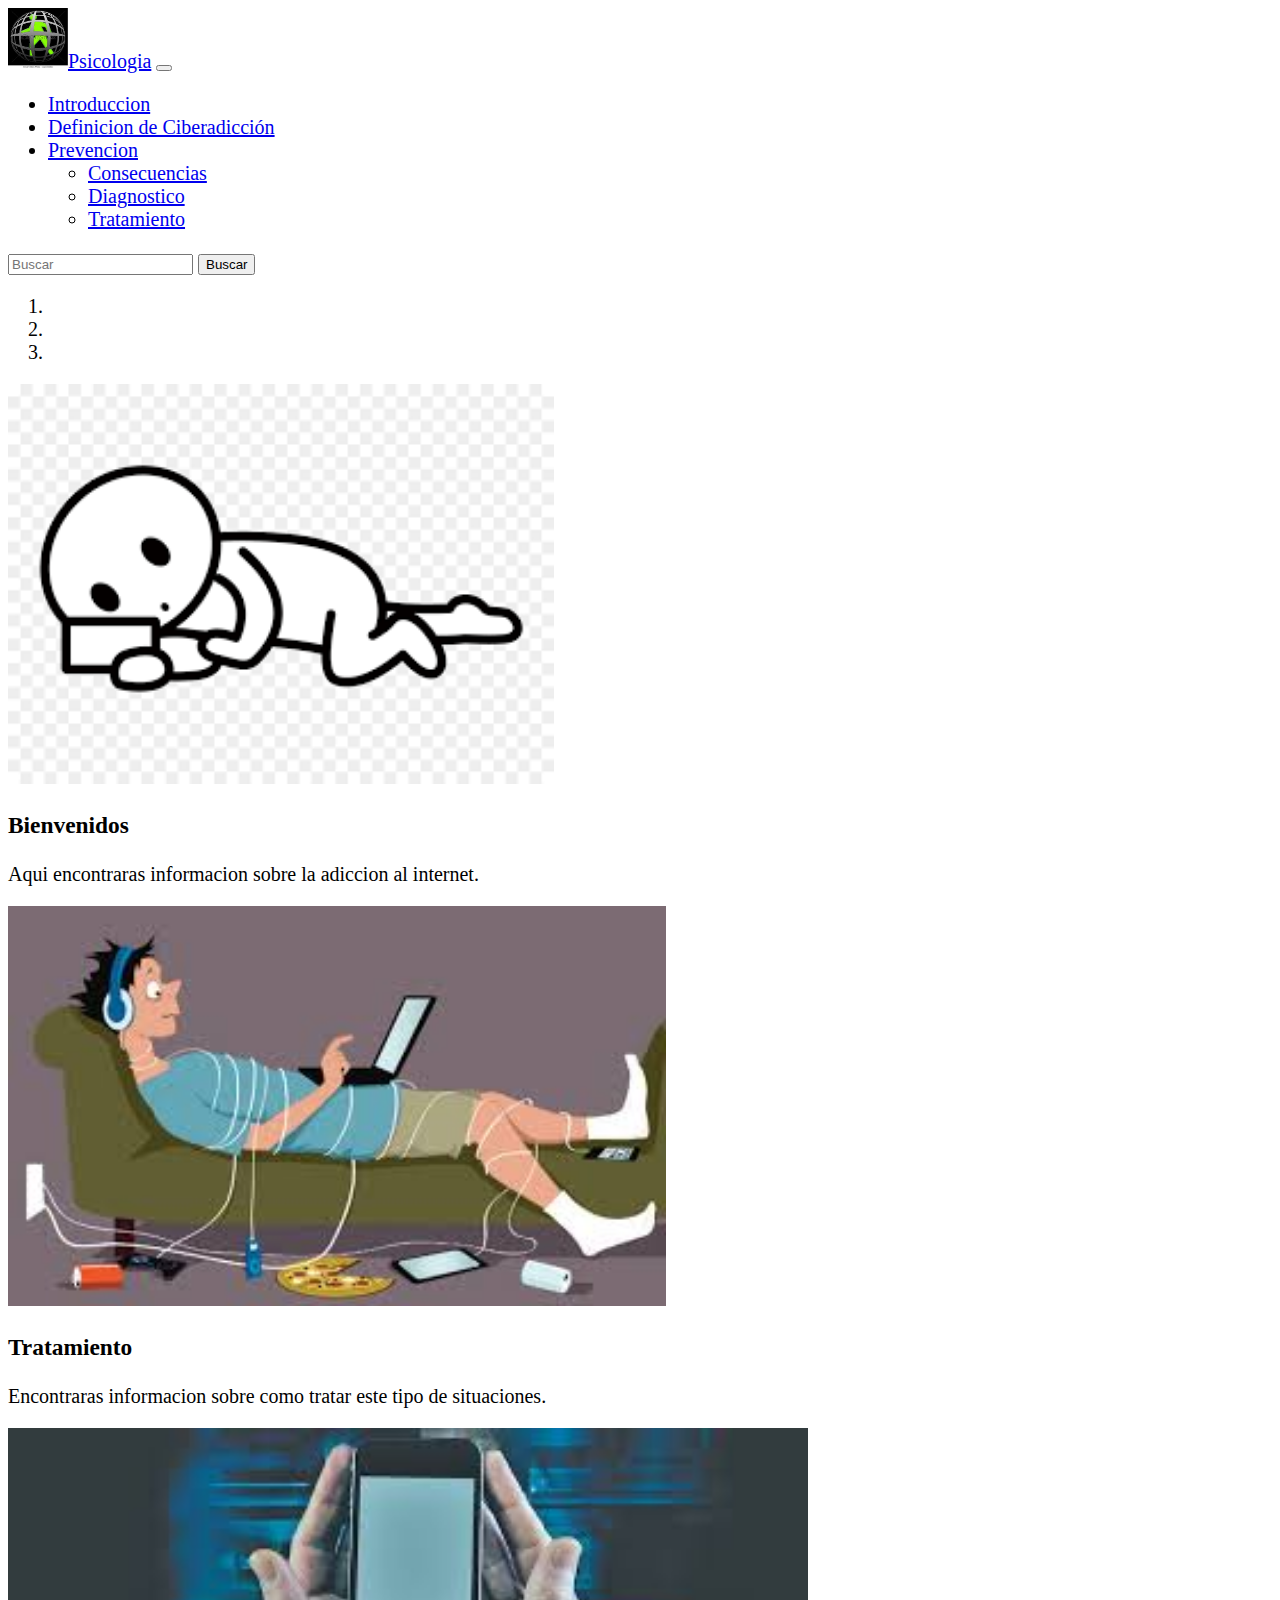
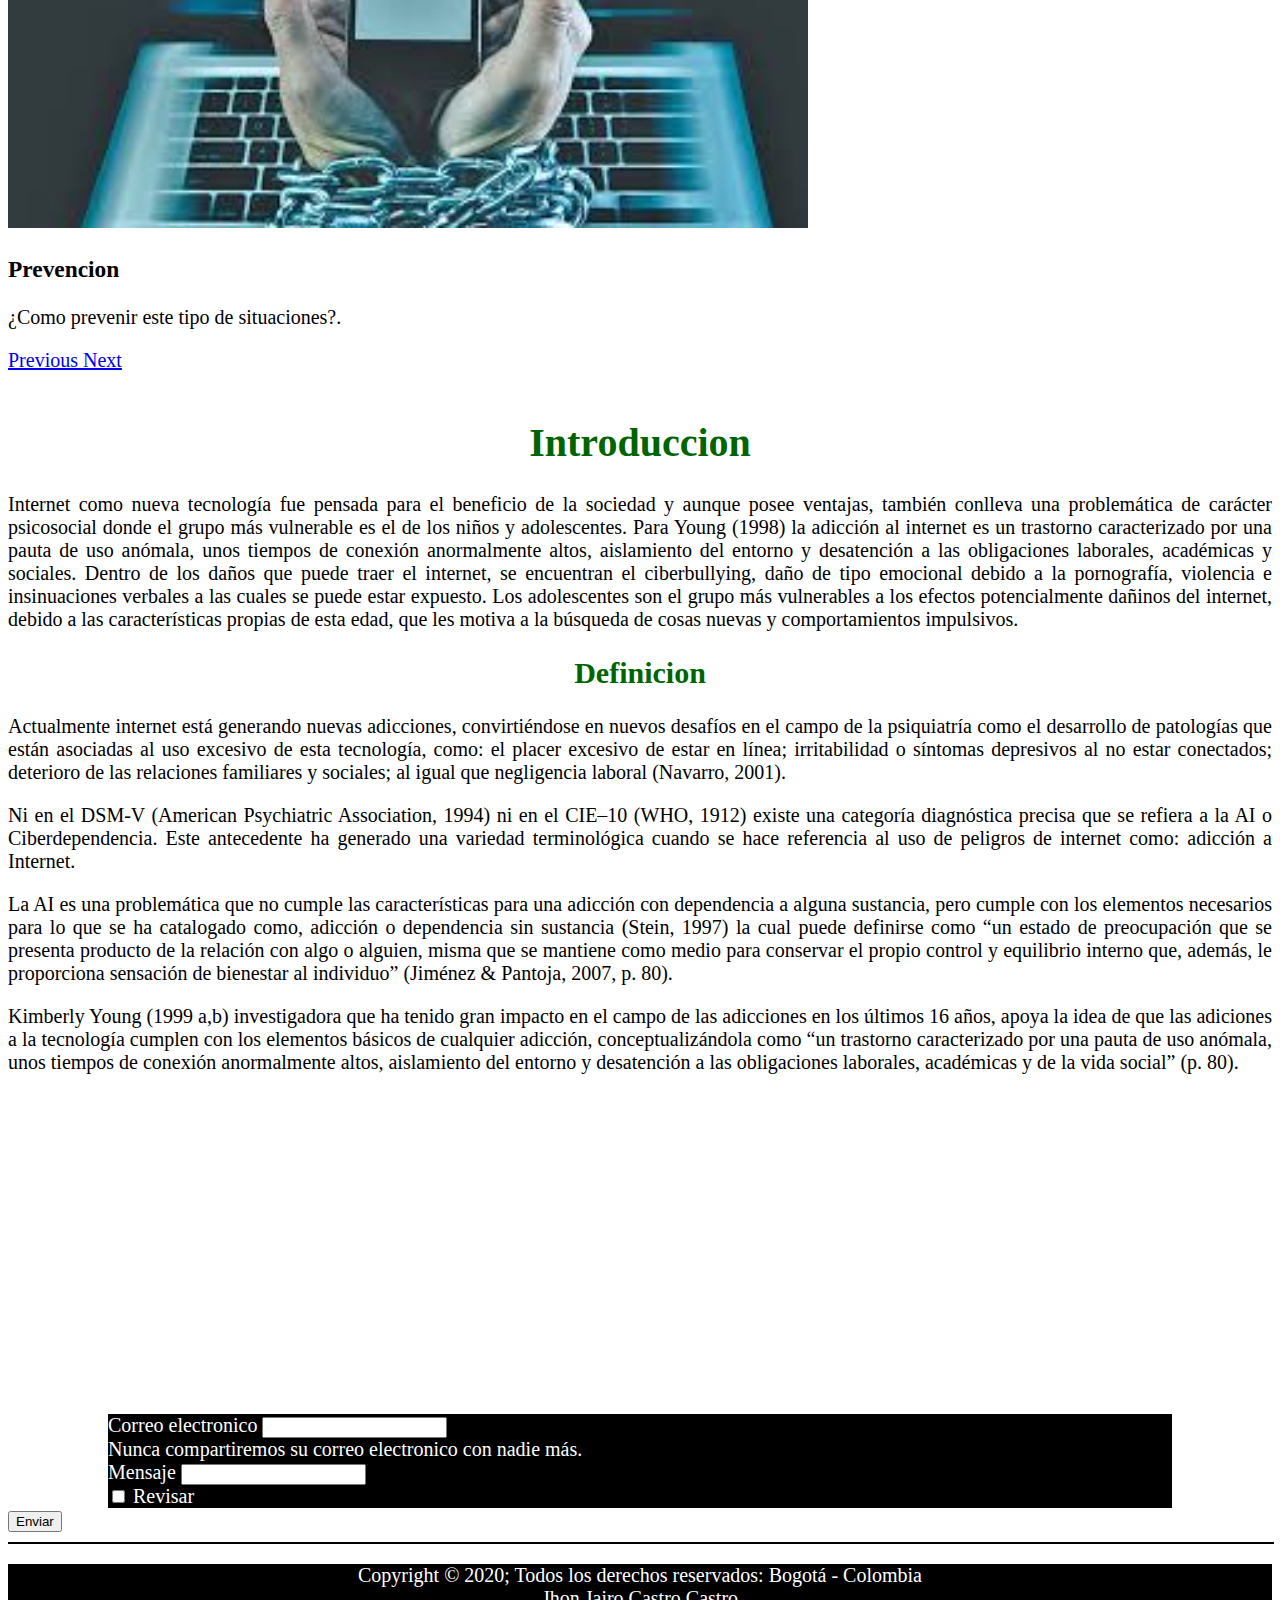
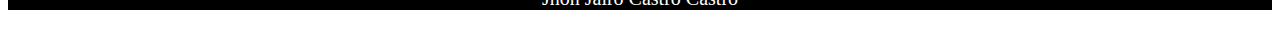
<file: index.html>
<!DOCTYPE html>
<html lang="en">
<head>
    <meta charset="UTF-8">
    <meta name="viewport" content="width=device-width, initial-scale=1.0">
    <title>Ciberadicción</title>
    <link rel="icon" href="Carpeta img/icono.jpg">
    <link rel="stylesheet" href="Carpeta css/estilo.css">
    <link href="https://cdn.jsdelivr.net/npm/bootstrap@5.0.0-beta1/dist/css/bootstrap.min.css" rel="stylesheet" integrity="sha384-giJF6kkoqNQ00vy+HMDP7azOuL0xtbfIcaT9wjKHr8RbDVddVHyTfAAsrekwKmP1" crossorigin="anonymous">
    <script src="https://code.jquery.com/jquery-3.5.1.min.js" integrity="sha256-9/aliU8dGd2tb6OSsuzixeV4y/faTqgFtohetphbbj0=" crossorigin="anonymous"></script>

<style>
  .resaltar0{
    background: #000000;
    font-size: 25px;
    color: aliceblue;
    
}
.resaltar{
    background: #ffffff;
    font-size: 20px;
    color: rgb(0, 0, 0);
    
}
</style>


</head>
<body>
  
    <nav class="navbar navbar-expand-lg navbar-dark bg-dark">
        <div class="container-fluid">
          <a class="navbar-brand" href="index.html"><img src="Carpeta img/logo1.jpg" width="60px" height="60px">Psicologia</a>
          <button class="navbar-toggler" type="button" data-bs-toggle="collapse" data-bs-target="#navbarSupportedContent" aria-controls="navbarSupportedContent" aria-expanded="false" aria-label="Toggle navigation">
            <span class="navbar-toggler-icon"></span>
          </button>
          <div class="collapse navbar-collapse" id="navbarSupportedContent">
            <ul class="navbar-nav me-auto mb-2 mb-lg-0">
              <li class="nav-item">
                <a class="nav-link active" aria-current="page" href="#Introduccion">Introduccion</a>
              </li>
              <li class="nav-item">
                <a class="nav-link" href="#Definicion">Definicion de Ciberadicción</a>
              </li>
              <li class="nav-item dropdown">
                <a class="nav-link dropdown-toggle" href="prevencion.html" id="navbarDropdown" role="button" data-bs-toggle="dropdown" aria-expanded="false">
                  Prevencion
                </a>
                <ul class="dropdown-menu" aria-labelledby="navbarDropdown">
                  <li><a class="dropdown-item" href="prevencion.html">Consecuencias</a></li>
                  <li><a class="dropdown-item" href="prevencion.html">Diagnostico</a></li>
                  <li><a class="dropdown-item" href="prevencion.html">Tratamiento</a></li>
                </ul>
              </li>
            </ul>
            <form class="d-flex">
              <input class="form-control me-2" type="search" placeholder="Buscar" aria-label="Search">
              <button class="btn btn-outline-light" type="submit">Buscar</button>
            </form>
          </div>
        </div>
      </nav>

      <div id="carouselExampleCaptions" class="carousel slide" data-bs-ride="carousel">
        <ol class="carousel-indicators">
          <li data-bs-target="#carouselExampleCaptions" data-bs-slide-to="0" class="active"></li>
          <li data-bs-target="#carouselExampleCaptions" data-bs-slide-to="1"></li>
          <li data-bs-target="#carouselExampleCaptions" data-bs-slide-to="2"></li>
        </ol>
        <div class="carousel-inner">
          <div class="carousel-item active">
            <img src="Carpeta img/img1.png" class="d-block w-100" alt="..."height="400px">
            <div class="carousel-caption d-none d-md-block">
              <h3 style="color: black;">Bienvenidos</h3>
              <p style="color: black;">Aqui encontraras informacion sobre la adiccion al internet.</p>
            </div>
          </div>
          <div class="carousel-item">
            <img src="Carpeta img/img2.jpg" class="d-block w-100" alt="..." height="400px">
            <div class="carousel-caption d-none d-md-block">
              <h3 style="color: black;"> Tratamiento</h3>
              <p style="color: black;">Encontraras informacion sobre como tratar este tipo de situaciones.</p>
            </div>
          </div>
          <div class="carousel-item">
            <img src="Carpeta img/img3.jpg" class="d-block w-100" alt="..."height="400px">
            <div class="carousel-caption d-none d-md-block">
              <h3 style="color: black;">Prevencion</h3>
              <p style="color: black;">¿Como prevenir este tipo de situaciones?.</p>
            </div>
          </div>
        </div>
        <a class="carousel-control-prev" href="#carouselExampleCaptions" role="button" data-bs-slide="prev">
          <span class="carousel-control-prev-icon" aria-hidden="true"></span>
          <span class="visually-hidden">Previous</span>
        </a>
        <a class="carousel-control-next" href="#carouselExampleCaptions" role="button" data-bs-slide="next">
          <span class="carousel-control-next-icon" aria-hidden="true"></span>
          <span class="visually-hidden">Next</span>
        </a>
      </div >
      <div class="container">
          <div class="row">
<h1 class="Introduccion" id="Introduccion">Introduccion</h1>
           <div  class="col-lg-12 col-md-12 col-sm-12">
            <p class="parrafo">
              Internet como nueva tecnología fue pensada para el beneficio de la sociedad y aunque posee ventajas, también conlleva una problemática de carácter psicosocial donde el grupo más vulnerable es el de los niños y adolescentes. Para Young (1998) la adicción al internet es un trastorno caracterizado por una pauta de uso anómala, unos tiempos de conexión anormalmente altos, aislamiento del entorno y desatención a las obligaciones laborales, académicas y sociales. Dentro de los daños que puede traer el internet, se encuentran el ciberbullying, daño de tipo emocional debido a la pornografía, violencia e insinuaciones verbales a las cuales se puede estar expuesto. Los adolescentes son el grupo más vulnerables a los efectos potencialmente dañinos del internet, debido a las características propias de esta edad, que les motiva a la búsqueda de cosas nuevas y comportamientos impulsivos. 
            </p>
           </div>
           <h2 class="Definicion" id="Definicion">Definicion</h2>
           <div  class="col-lg-6 col-md-6 col-sm-12">
             
            <p class="parrafo">
              Actualmente internet está generando nuevas adicciones, convirtiéndose en nuevos desafíos en el campo de la psiquiatría como el desarrollo de patologías que están asociadas al uso excesivo de esta tecnología, como: el placer excesivo de estar en línea; irritabilidad o síntomas depresivos al no estar conectados; deterioro de las relaciones familiares y sociales; al igual que negligencia laboral (Navarro, 2001).
            </p>
           </div>
          
           <div  class="col-lg-6 col-md-6 col-sm-12">
            <p class="parrafo">
              Ni en el DSM-V (American Psychiatric Association, 1994) ni en el CIE–10 (WHO, 1912) existe una categoría diagnóstica precisa que se refiera a la AI o Ciberdependencia. Este antecedente ha generado una variedad terminológica cuando se hace referencia al uso de peligros de internet como: adicción a Internet.
            </p>
           </div>
           <div class="col-lg-6 col-md-6 col-sm-12">
            <p class="parrafo">
              La AI es una problemática que no cumple las características para una adicción con dependencia a alguna sustancia, pero cumple con los elementos necesarios para lo que se ha catalogado como, adicción o dependencia sin sustancia (Stein, 1997) la cual puede definirse como “un estado de preocupación que se presenta producto de la relación con algo o alguien, misma que se mantiene como medio para conservar el propio control y equilibrio interno que, además, le proporciona sensación de bienestar al individuo” (Jiménez & Pantoja, 2007, p. 80).
            </p>
           </div>
           <div class="col-lg-6 col-md-6 col-sm-12">
            <p class="parrafo">
              Kimberly Young (1999 a,b) investigadora que ha tenido gran impacto en el campo de las adicciones en los últimos 16 años, apoya la idea de que las adiciones a la tecnología cumplen con los elementos básicos de cualquier adicción, conceptualizándola como “un trastorno caracterizado por una pauta de uso anómala, unos tiempos de conexión anormalmente altos, aislamiento del entorno y desatención a las obligaciones laborales, académicas y de la vida social” (p. 80).
            </p>
           </div>

           <div class="ratio ratio-21x9">
            <iframe width="560" height="315"  src="https://www.youtube.com/embed/Q_NqhabM7wo" frameborder="0" allow="accelerometer; autoplay; clipboard-write; encrypted-media; gyroscope; picture-in-picture" allowfullscreen></iframe>
           </div>
         

      </div>

      </div>
      <div class="row">
        <div  class="col-lg-6 col-md-12 col-sm-12"></div>
        <div  class="col-lg-6 col-md-12 col-sm-12">
        <form>
          <div class="mb-3">
            <label for="exampleInputEmail1" class="form-label">Correo electronico</label>
            <input type="email" class="form-control" id="exampleInputEmail1" aria-describedby="emailHelp">
            <div id="emailHelp" class="form-text">Nunca compartiremos su correo electronico con nadie más.</div>
          </div>
          <div class="mb-3">
            <label for="exampleInputPassword1" class="form-label">Mensaje</label>
            <input type="text" class="form-control" id="exampleInputPassword1">
          </div>
          <div class="mb-3 form-check">
            <input type="checkbox" class="form-check-input" id="exampleCheck1">
            <label class="form-check-label" for="exampleCheck1">Revisar</label>
          </div>
          <button type="submit" class="btn btn-primary" onclick="return enviar()">Enviar</button>
        </form>
      </div>
      </div>

      <footer >
        

        <hr width="100%" color="Black">
        <div class="Textofooter">
          <p>
            

        
        
            Copyright © 2020; Todos los derechos reservados: Bogotá - Colombia <br>
            Jhon Jairo Castro Castro
        </p>
        </div>
    </footer>

    <script src="https://cdn.jsdelivr.net/npm/bootstrap@5.0.0-beta1/dist/js/bootstrap.bundle.min.js" integrity="sha384-ygbV9kiqUc6oa4msXn9868pTtWMgiQaeYH7/t7LECLbyPA2x65Kgf80OJFdroafW" crossorigin="anonymous"></script>    
    <script src="carpeta script/script.js"></script>
   
</body>
</html>
</file>
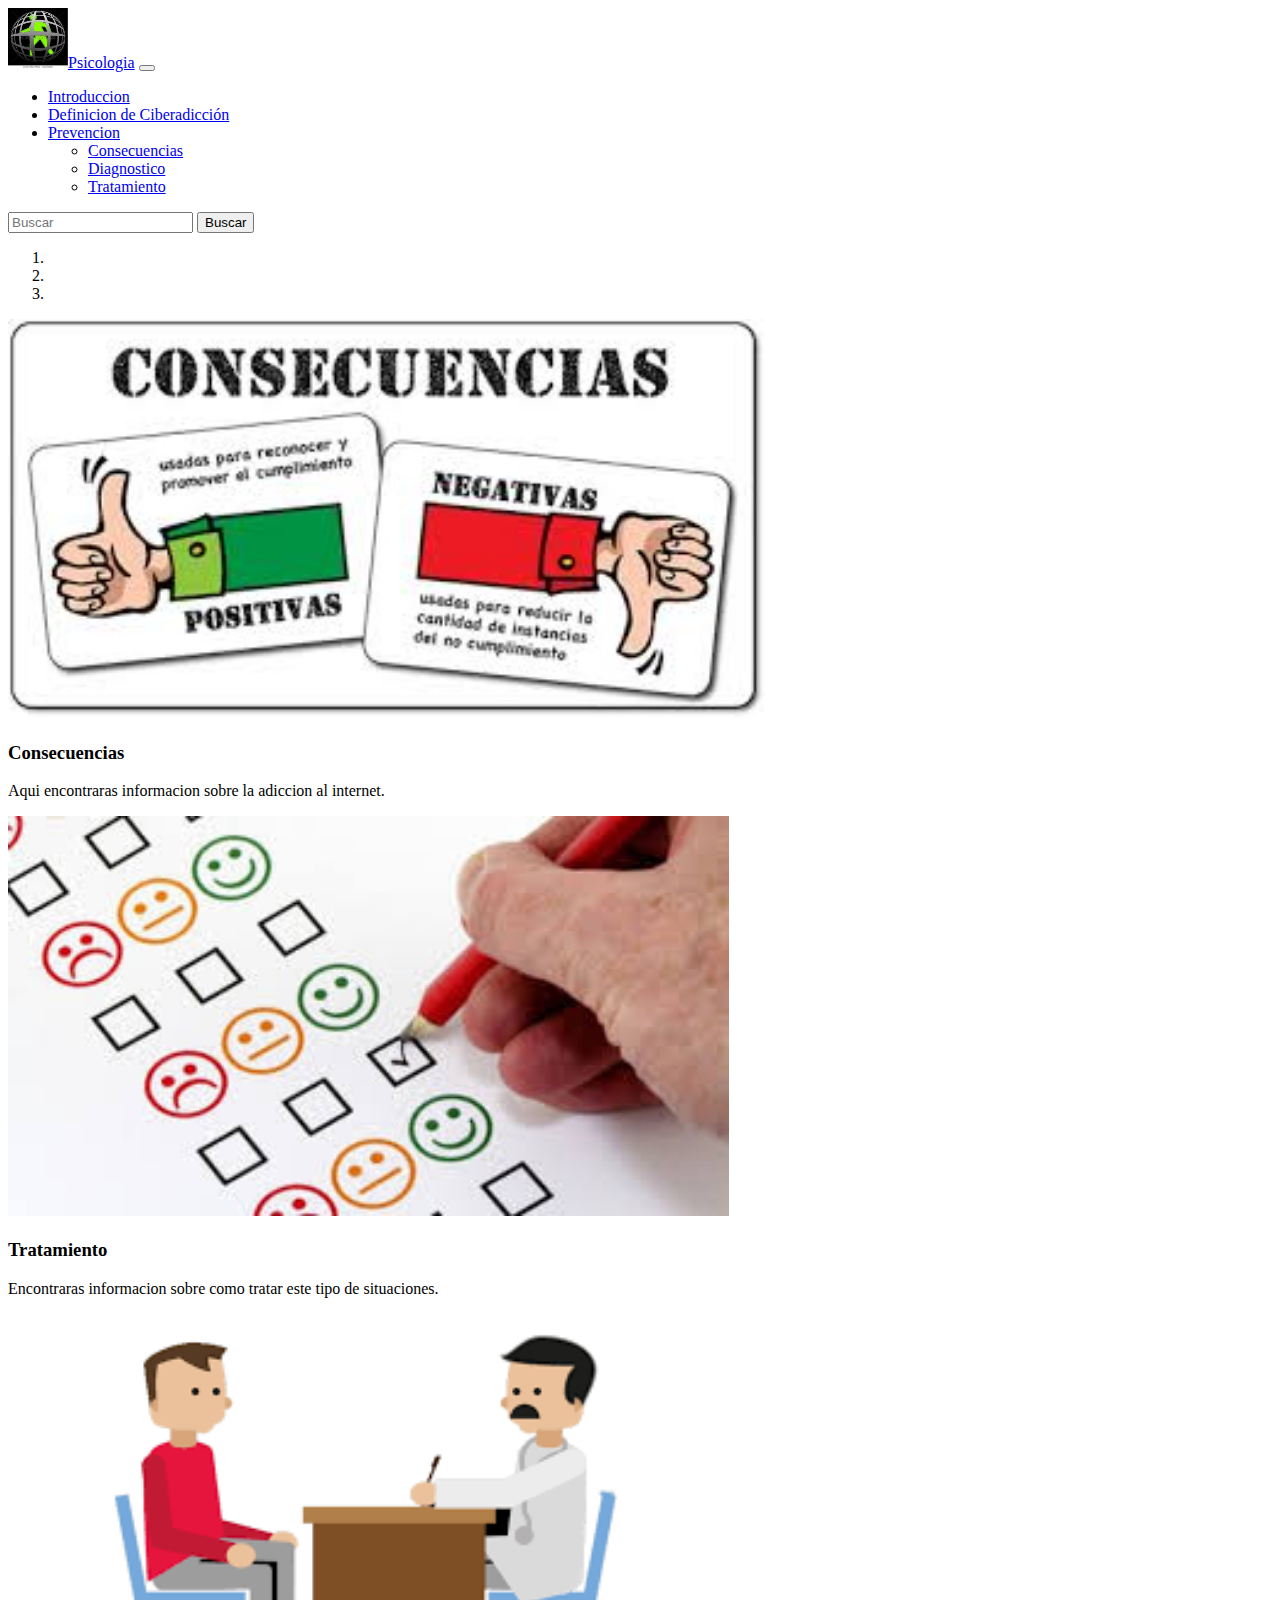
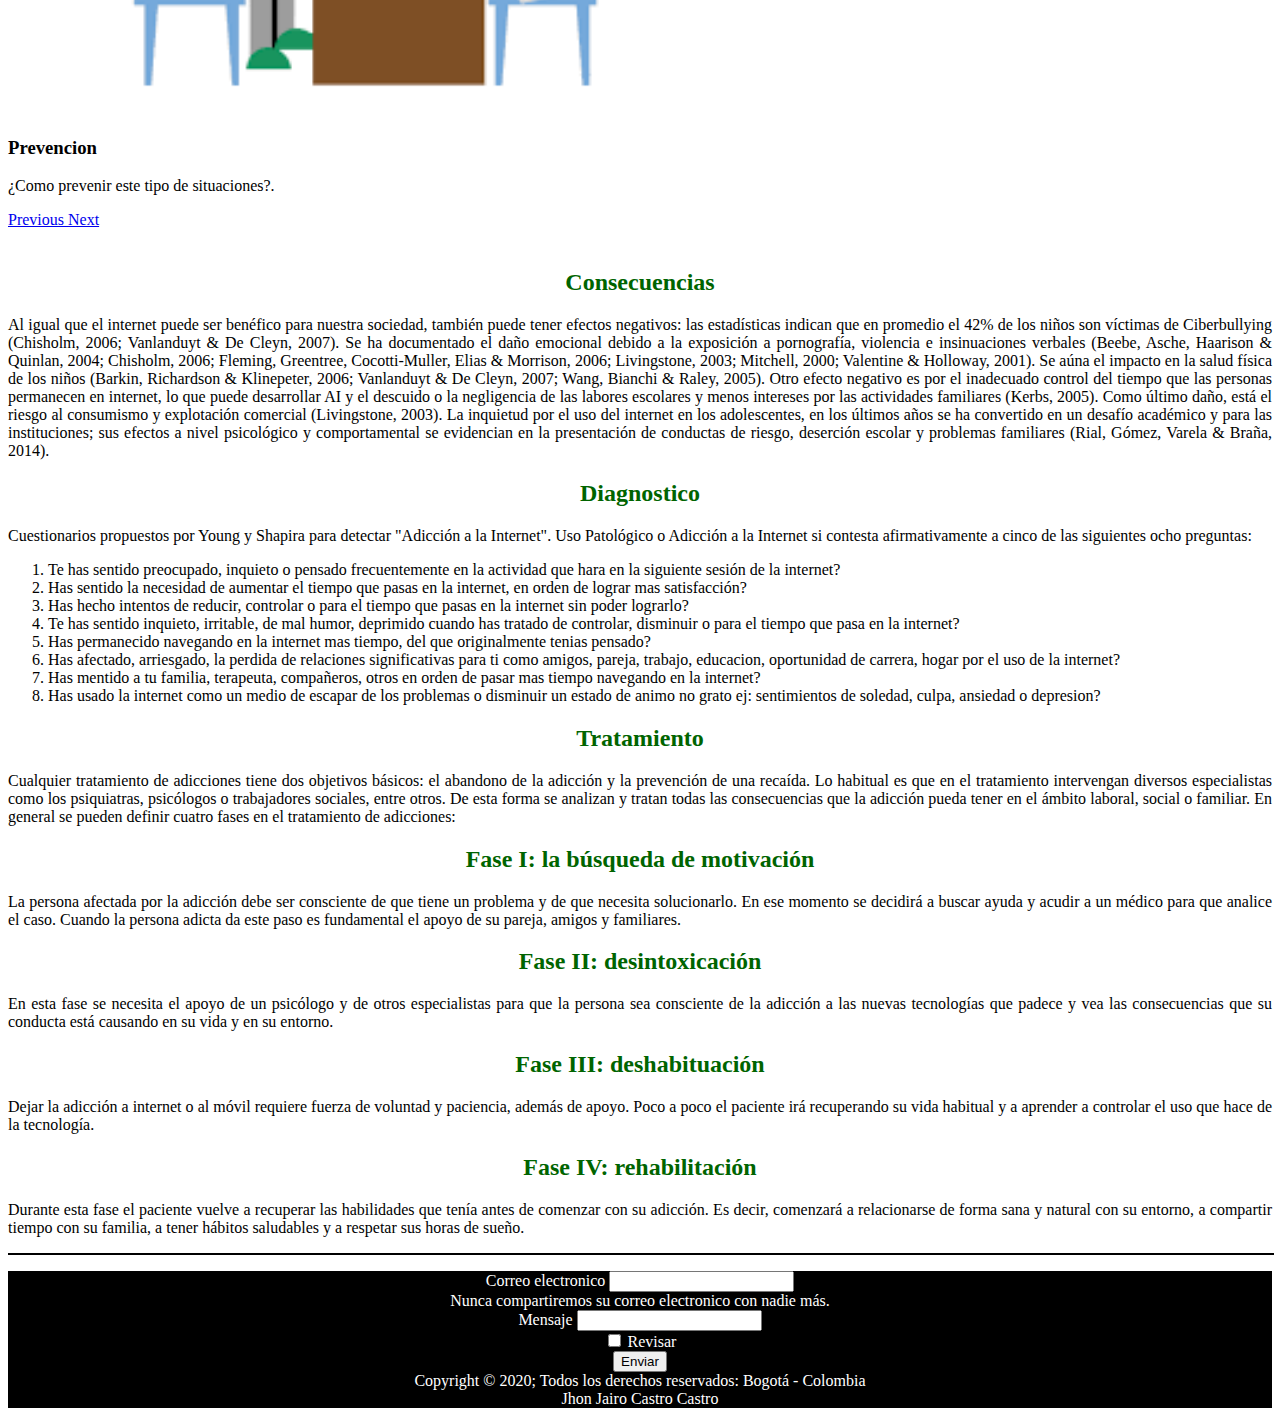
<file: prevencion.html>
<!DOCTYPE html>
<html lang="en">
<head>
    <meta charset="UTF-8">
    <meta name="viewport" content="width=device-width, initial-scale=1.0">
    <title>Ciberadicción</title>
    <link rel="icon" href="Carpeta img/icono.jpg">
    <link rel="stylesheet" href="Carpeta css/estilo2.css">
    <link href="https://cdn.jsdelivr.net/npm/bootstrap@5.0.0-beta1/dist/css/bootstrap.min.css" rel="stylesheet" integrity="sha384-giJF6kkoqNQ00vy+HMDP7azOuL0xtbfIcaT9wjKHr8RbDVddVHyTfAAsrekwKmP1" crossorigin="anonymous">
</head>
<body>
    <nav class="navbar navbar-expand-lg navbar-dark bg-dark">
        <div class="container-fluid">
          <a class="navbar-brand" href="index.html"><img src="Carpeta img/logo1.jpg" width="60px" height="60px">Psicologia</a>
          <button class="navbar-toggler" type="button" data-bs-toggle="collapse" data-bs-target="#navbarSupportedContent" aria-controls="navbarSupportedContent" aria-expanded="false" aria-label="Toggle navigation">
            <span class="navbar-toggler-icon"></span>
          </button>
          <div class="collapse navbar-collapse" id="navbarSupportedContent">
            <ul class="navbar-nav me-auto mb-2 mb-lg-0">
              <li class="nav-item">
                <a class="nav-link active" aria-current="page" href="index.html">Introduccion</a>
              </li>
              <li class="nav-item">
                <a class="nav-link" href="index.html">Definicion de Ciberadicción</a>
              </li>
              <li class="nav-item dropdown">
                <a class="nav-link dropdown-toggle" href="prevencion.html" id="navbarDropdown" role="button" data-bs-toggle="dropdown" aria-expanded="false">
                  Prevencion
                </a>
                <ul class="dropdown-menu" aria-labelledby="navbarDropdown">
                  <li><a class="dropdown-item" href="#consecuencias">Consecuencias</a></li>
                  <li><a class="dropdown-item" href="#diagnostico">Diagnostico</a></li>
                  <li><a class="dropdown-item" href="#tratamiento">Tratamiento</a></li>
                </ul>
              </li>
            </ul>
            <form class="d-flex">
              <input class="form-control me-2" type="search" placeholder="Buscar" aria-label="Search">
              <button class="btn btn-outline-light" type="submit">Buscar</button>
            </form>
          </div>
        </div>
      </nav>

      <div id="carouselExampleCaptions" class="carousel slide" data-bs-ride="carousel">
        <ol class="carousel-indicators">
          <li data-bs-target="#carouselExampleCaptions" data-bs-slide-to="0" class="active"></li>
          <li data-bs-target="#carouselExampleCaptions" data-bs-slide-to="1"></li>
          <li data-bs-target="#carouselExampleCaptions" data-bs-slide-to="2"></li>
        </ol>
        <div class="carousel-inner">
          <div class="carousel-item active">
            <img src="Carpeta img/img4.jpg" class="d-block w-100" alt="..."height="400px">
            <div class="carousel-caption d-none d-md-block">
              <h3 style="color: black;">Consecuencias</h3>
              <p style="color: black;">Aqui encontraras informacion sobre la adiccion al internet.</p>
            </div>
          </div>
          <div class="carousel-item">
            <img src="Carpeta img/img5.jpg" class="d-block w-100" alt="..." height="400px">
            <div class="carousel-caption d-none d-md-block">
              <h3 style="color: black;"> Tratamiento</h3>
              <p style="color: black;">Encontraras informacion sobre como tratar este tipo de situaciones.</p>
            </div>
          </div>
          <div class="carousel-item">
            <img src="Carpeta img/img6.png" class="d-block w-100" alt="..."height="400px">
            <div class="carousel-caption d-none d-md-block">
              <h3 style="color: black;">Prevencion</h3>
              <p style="color: black;">¿Como prevenir este tipo de situaciones?.</p>
            </div>
          </div>
        </div>
        <a class="carousel-control-prev" href="#carouselExampleCaptions" role="button" data-bs-slide="prev">
          <span class="carousel-control-prev-icon" aria-hidden="true"></span>
          <span class="visually-hidden">Previous</span>
        </a>
        <a class="carousel-control-next" href="#carouselExampleCaptions" role="button" data-bs-slide="next">
          <span class="carousel-control-next-icon" aria-hidden="true"></span>
          <span class="visually-hidden">Next</span>
        </a>
      </div >
      <div class="container">
          <div class="row">
           <div class="col-lg-12 col-md-12 col-sm-12">
             <h2 class="consecuencias" id="consecuencias">Consecuencias</h2>
            <p>
              Al igual que el internet puede ser benéfico para nuestra sociedad, también puede tener efectos negativos: las estadísticas indican que en promedio el 42% de los niños son víctimas de Ciberbullying (Chisholm, 2006; Vanlanduyt & De Cleyn, 2007). Se ha documentado el daño emocional debido a la exposición a pornografía, violencia e insinuaciones verbales (Beebe, Asche, Haarison & Quinlan, 2004; Chisholm, 2006; Fleming, Greentree, Cocotti-Muller, Elias & Morrison, 2006; Livingstone, 2003; Mitchell, 2000; Valentine & Holloway, 2001). Se aúna el impacto en la salud física de los niños (Barkin, Richardson & Klinepeter, 2006; Vanlanduyt & De Cleyn, 2007; Wang, Bianchi & Raley, 2005). Otro efecto negativo es por el inadecuado control del tiempo que las personas permanecen en internet, lo que puede desarrollar AI y el descuido o la negligencia de las labores escolares y menos intereses por las actividades familiares (Kerbs, 2005). Como último daño, está el riesgo al consumismo y explotación comercial (Livingstone, 2003). La inquietud por el uso del internet en los adolescentes, en los últimos años se ha convertido en un desafío académico y para las instituciones; sus efectos a nivel psicológico y comportamental se evidencian en la presentación de conductas de riesgo, deserción escolar y problemas familiares (Rial, Gómez, Varela & Braña, 2014).
            </p>
           </div>
          <h2 class="diagnostico" id="diagnostico">Diagnostico</h2>
           <div class="col-lg-12 col-md-12 col-sm-12">
             <p>
              Cuestionarios propuestos por Young y Shapira para detectar "Adicción a la Internet".
              Uso Patológico o Adicción a la Internet si contesta afirmativamente a cinco de las siguientes ocho preguntas:
             </p>
            <ol class="list-group">
              <li class="list-group-item">Te has sentido preocupado, inquieto o
                pensado frecuentemente en la actividad que
                hara en la siguiente sesión de la internet?</li>
              <li class="list-group-item">Has sentido la necesidad de aumentar el
                tiempo que pasas en la internet, en orden de
                lograr mas satisfacción?</li>
              <li class="list-group-item">Has hecho intentos de reducir, controlar o
                para el tiempo que pasas en la internet sin poder
                lograrlo?</li>
              <li class="list-group-item">Te has sentido inquieto, irritable, de mal
                humor, deprimido cuando has tratado de
                controlar, disminuir o para el tiempo que pasa en
                la internet?</li>
              <li class="list-group-item">Has permanecido navegando en la internet
                mas tiempo, del que originalmente tenias
                pensado?</li>
              <li class="list-group-item">Has afectado, arriesgado, la perdida de
                relaciones significativas para ti como amigos,
                pareja, trabajo, educacion, oportunidad de
                carrera, hogar por el uso de la internet?</li>
              <li class="list-group-item">Has mentido a tu familia, terapeuta,
                compañeros, otros en orden de pasar mas
                tiempo navegando en la internet?</li>
              <li class="list-group-item">Has usado la internet como un medio de
                escapar de los problemas o disminuir un estado
                de animo no grato ej: sentimientos de soledad,
                culpa, ansiedad o depresion?</li>
            </ol>
           </div>
           <h2 class="tratamiento" id="tratamiento">Tratamiento</h2>
           <div class="col-lg-12 col-md-12 col-sm-12">
            <p>
              Cualquier tratamiento de adicciones tiene dos objetivos básicos: el abandono de la adicción y la prevención de una recaída. Lo habitual es que en el tratamiento intervengan diversos especialistas como los psiquiatras, psicólogos o trabajadores sociales, entre otros. De esta forma se analizan y tratan todas las consecuencias que la adicción pueda tener en el ámbito laboral, social o familiar. En general se pueden definir cuatro fases en el tratamiento de adicciones: <br>
            </p>
           </div>
              <div class="col-lg-6 col-md-6 col-sm-12">
             <h2 class="fase">Fase I: la búsqueda de motivación</h2> 
              La persona afectada por la adicción debe ser consciente de que tiene un problema y de que necesita solucionarlo. En ese momento se decidirá a buscar ayuda y acudir a un médico para que analice el caso. Cuando la persona adicta da este paso es fundamental el apoyo de su pareja, amigos y familiares.
            </div>  

            <div class="col-lg-6 col-md-6 col-sm-12">       
              <h2 class="fase">Fase II: desintoxicación</h2> 
              En esta fase se necesita el apoyo de un psicólogo y de otros especialistas para que la persona sea consciente de la adicción a las nuevas tecnologías que padece y vea las consecuencias que su conducta está causando en su vida y en su entorno.
            </div>

            <div class="col-lg-6 col-md-6 col-sm-12">
             <h2 class="fase">Fase III: deshabituación</h2> 
              Dejar la adicción a internet o al móvil requiere fuerza de voluntad y paciencia, además de apoyo. Poco a poco el paciente irá recuperando su vida habitual y a aprender a controlar el uso que hace de la tecnología.
            </div>

            <div class="col-lg-6 col-md-6 col-sm-12">
             <h2 class="fase">Fase IV: rehabilitación</h2> 
              Durante esta fase el paciente vuelve a recuperar las habilidades que tenía antes de comenzar con su adicción. Es decir, comenzará a relacionarse de forma sana y natural con su entorno, a compartir tiempo con su familia, a tener hábitos saludables y a respetar sus horas de sueño.  
            </p>
          </div>
           </div>   
      </div>

      </div>


      <footer >
  
        <hr width="100%" color="Black">
        <div class="Textofooter">
          <p>
            <form>
              <div class="mb-3">
                <label for="exampleInputEmail1" class="form-label">Correo electronico</label>
                <input type="email" class="form-control" id="exampleInputEmail1" aria-describedby="emailHelp">
                <div id="emailHelp" class="form-text">Nunca compartiremos su correo electronico con nadie más.</div>
              </div>
              <div class="mb-3">
                <label for="exampleInputPassword1" class="form-label">Mensaje</label>
                <input type="text" class="form-control" id="exampleInputPassword1">
              </div>
              <div class="mb-3 form-check">
                <input type="checkbox" class="form-check-input" id="exampleCheck1">
                <label class="form-check-label" for="exampleCheck1">Revisar</label>
              </div>
              <button type="submit" class="btn btn-primary" onclick="return enviar()" >Enviar</button>
            </form>
        
        
            Copyright © 2020; Todos los derechos reservados: Bogotá - Colombia <br>
            Jhon Jairo Castro Castro
        </p>
        </div>
    </footer>

    <script src="https://cdn.jsdelivr.net/npm/bootstrap@5.0.0-beta1/dist/js/bootstrap.bundle.min.js" integrity="sha384-ygbV9kiqUc6oa4msXn9868pTtWMgiQaeYH7/t7LECLbyPA2x65Kgf80OJFdroafW" crossorigin="anonymous"></script>   
    <script src="carpeta script/script.js"></script> 
</body>
</html>
</file>
<file: Carpeta css/estilo.css>
body{
    font-size: 20px;
}


.container{
text-align: justify;
}
.Introduccion{
    padding-top: 20px;
    text-align: center;
    color: darkgreen;
}
.Definicion{
text-align: center;
color: darkgreen;
}
.mb-3{
margin-left: 100px;
margin-right: 100px;
background: rgb(0, 0, 0);
color: rgb(255, 255, 255);

}
.Textofooter{
    text-align: center;
    background: black;
    color: white;
    
}
</file>
<file: Carpeta css/estilo2.css>
.container{
    text-align: justify;
    }
    .consecuencias{
        padding-top: 20px;
        text-align: center;
        color: darkgreen;
    }
    .diagnostico{
    text-align: center;
    color: darkgreen;
    }
    .tratamiento{
        text-align: center;
        color: darkgreen;
        }
    .fase{
        text-align: center;
        color: darkgreen;
    }
    .list-group-item{
        text-align: justify;
        border: black;
        
    }
   
    .mb-3{
        margin-left: 100px;
        margin-right: 100px;
    background: rgb(0, 0, 0);
    color: rgb(255, 255, 255);
    
    }
    .Textofooter{
        text-align: center;
        background: black;
        color: white;
        
    }
</file>
